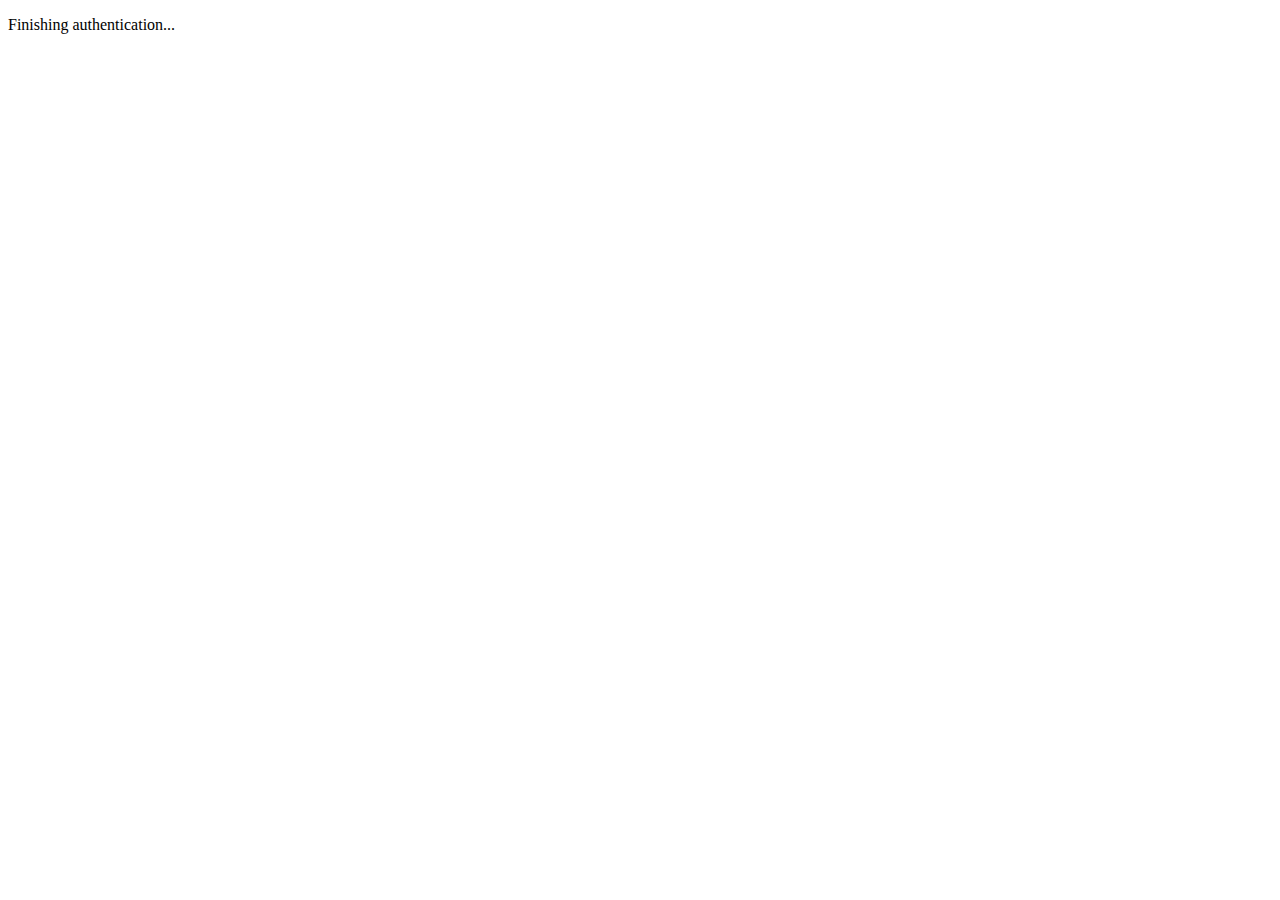
<file: WebContent/oauth2callback.html>
<!doctype html>
<html lang="en" ng-app="angularOauth" ng-controller="CallbackCtrl">
<head>
  <meta charset="utf-8">
  <title>Receiving authentication</title>
</head>
<body>
<p>Finishing authentication...</p>

<script src="js/lib/angular1.1.4.js"></script>
<script src="js/lib/oauthjs/angularOauth.js"></script>
</body>
</html>
</file>
